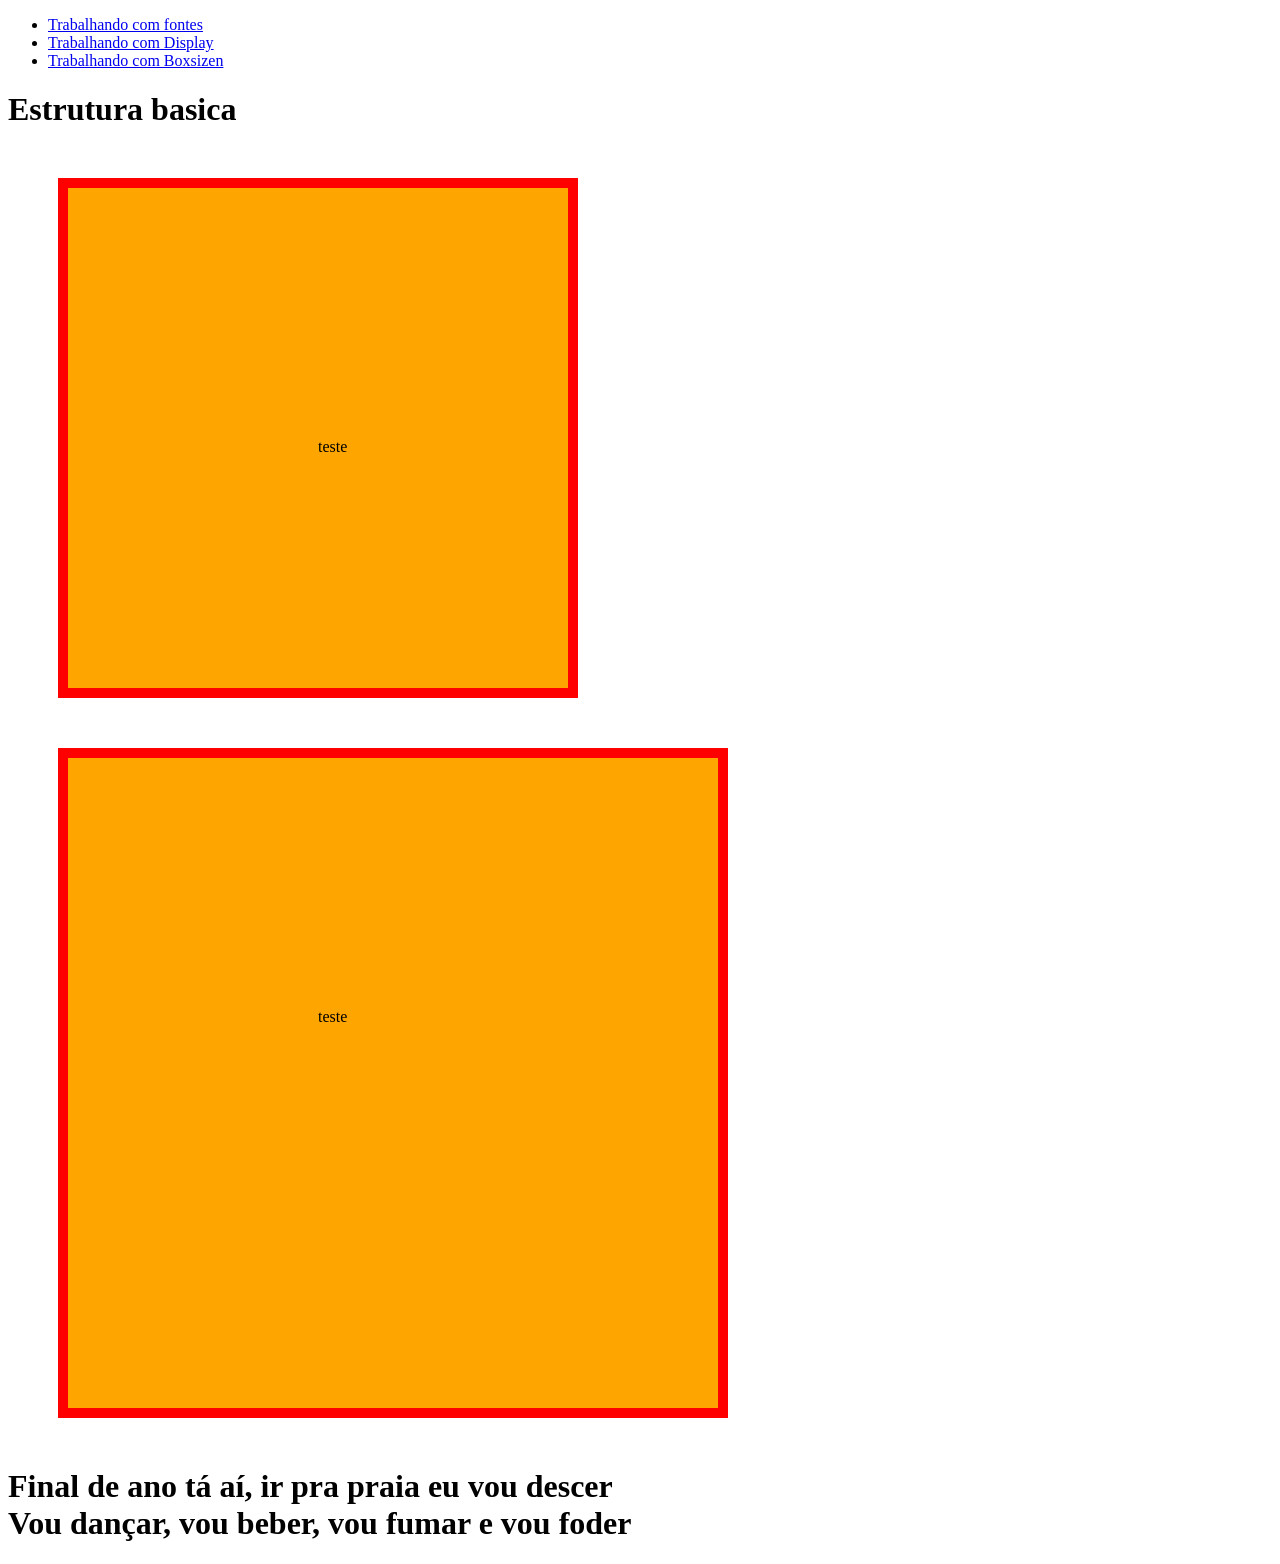
<file: pages/box-sizing.html>
<!DOCTYPE html>
<html lang="pt-BR">

<head>
    <meta charset="UTF-8">
    <meta name="viewport" content="width=device-width, initial-scale=1.0">
    <meta name="description" content="Documentação do Resumão">
    <meta name="author" content="Rafael Domingues">
    <meta name="keywords" content="html, css, tecnologic">
    <title>Resumo das aulas HTML</title>

    <style>
        div {
            background-color: orange;
            width: 150px;
            height: 150px;
            margin: 50px;
            border: 10px solid red;
            padding: 250px;

        }

        #div1 {
            box-sizing: border-box;
        }

        #div2 {
            box-sizing: content-box;
        }
    </style>
</head>

<body>
    <header>
        <nav>
            <ul>
                <li><a href="./pages/fontes.html">Trabalhando com fontes</a></li>
                <li><a href="./pages/display.html">Trabalhando com Display</a></li>
                <li><a href="./pages/box-sizing.html">Trabalhando com Boxsizen</a></li>
            </ul>
        </nav>

    </header>
    <main>
        <h1>Estrutura basica</h1>
        <div id="div1">teste</div>
        <div id="div2">teste</div>
        <h1>Final de ano tá aí, ir pra praia eu vou descer <br>
            Vou dançar, vou beber, vou fumar e vou foder</h1>

    </main>
    <footer>

    </footer>

</body>

</html>
</file>
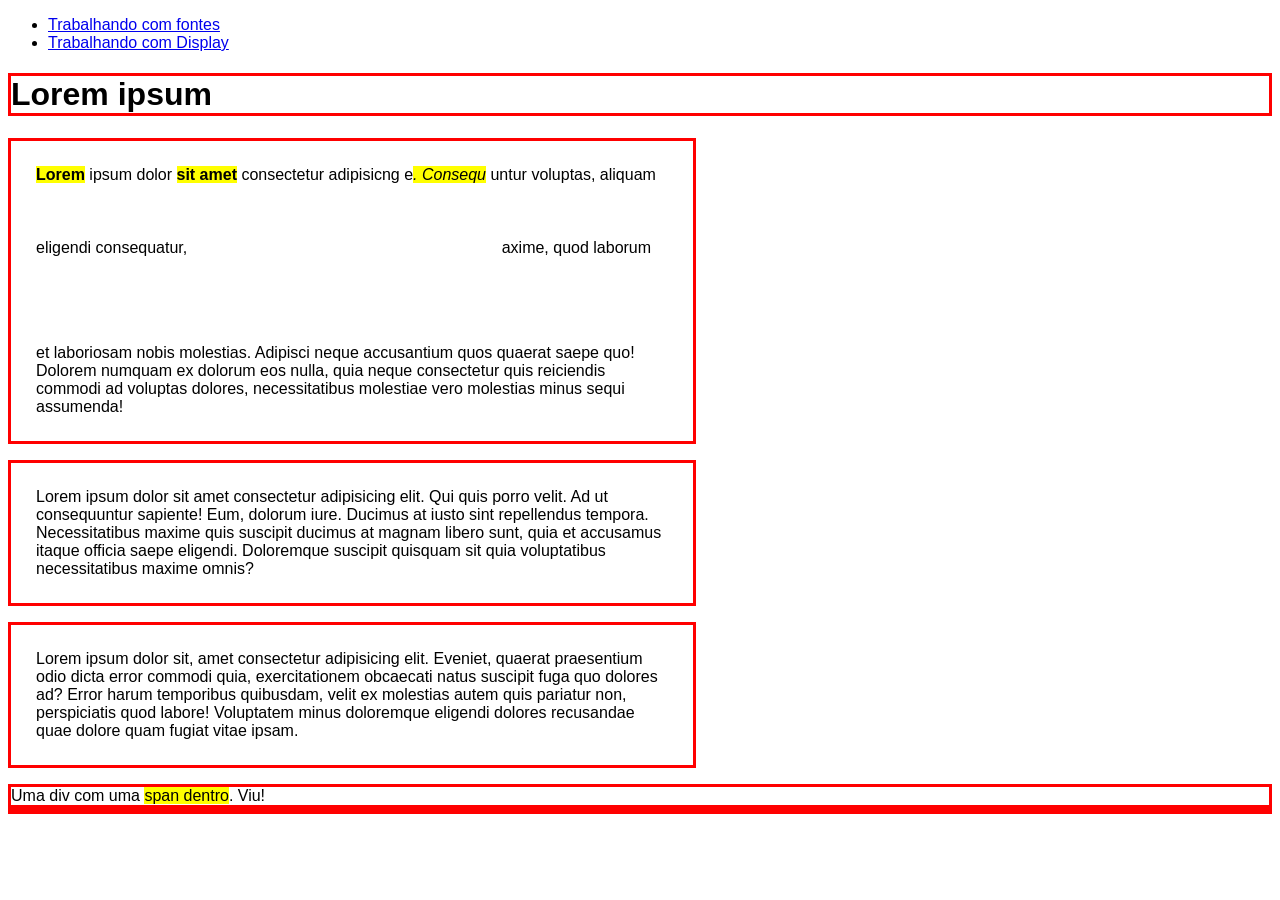
<file: pages/display.html>
<!DOCTYPE html>
<html lang="pt-BR">

<head>
    <meta charset="UTF-8">
    <meta name="viewport" content="width=device-width, initial-scale=1.0">
    <meta name="description" content="Documentação do Resumão">
    <meta name="author" content="Rafael Domingues">
    <meta name="keywords" content="html, css, tecnologic">
    <title>Resumo das aulas HTML</title>
    <style>
        body{
            font-family: sans-serif;
        }
        h1, p, div, footer {
            border: 3px solid red;
        }

        p {
            width: 50%;
            padding: 25px;
        }

        b, strong, i, em, span{
            background-color: yellow;
        }

        em{
            visibility: hidden;
            height: 50px;
            width: 200px;
            margin: 5px;
            padding: 50px;
            display: inline-block;
        }


    </style>
</head>

<body>
    <header>

        <nav>
            <ul>
                <li><a href="./fontes.html">Trabalhando com fontes</a></li>
                <li><a href="./display.html">Trabalhando com Display</a></li>
            </ul>
        </nav>
    </header>

    <main>
        <h1>Lorem ipsum</h1>

        <p><b>Lorem</b>  ipsum dolor <strong>sit amet</strong> consectetur adipisicng e<i>. Consequ</i> untur voluptas, aliquam eligendi consequatur,
           <em>cum m</em>axime, quod laborum et laboriosam nobis molestias. Adipisci neque accusantium quos quaerat saepe quo!
            Dolorem numquam ex dolorum eos nulla, quia neque consectetur quis reiciendis commodi ad voluptas dolores,
            necessitatibus molestiae vero molestias minus sequi assumenda!</p>

        <p>Lorem ipsum dolor sit amet consectetur adipisicing elit. Qui quis porro velit. Ad ut consequuntur sapiente!
            Eum, dolorum iure. Ducimus at iusto sint repellendus tempora. Necessitatibus maxime quis suscipit ducimus at
            magnam libero sunt, quia et accusamus itaque officia saepe eligendi. Doloremque suscipit quisquam sit quia
            voluptatibus necessitatibus maxime omnis?</p>

        <p>Lorem ipsum dolor sit, amet consectetur adipisicing elit. Eveniet, quaerat praesentium odio dicta error
            commodi quia, exercitationem obcaecati natus suscipit fuga quo dolores ad? Error harum temporibus quibusdam,
            velit ex molestias autem quis pariatur non, perspiciatis quod labore! Voluptatem minus doloremque eligendi
            dolores recusandae quae dolore quam fugiat vitae ipsam.</p>

        <div> Uma div com uma <span> span dentro</span>. Viu!</div>
    </main>
    <footer>

    </footer>

</body>

</html>
</file>
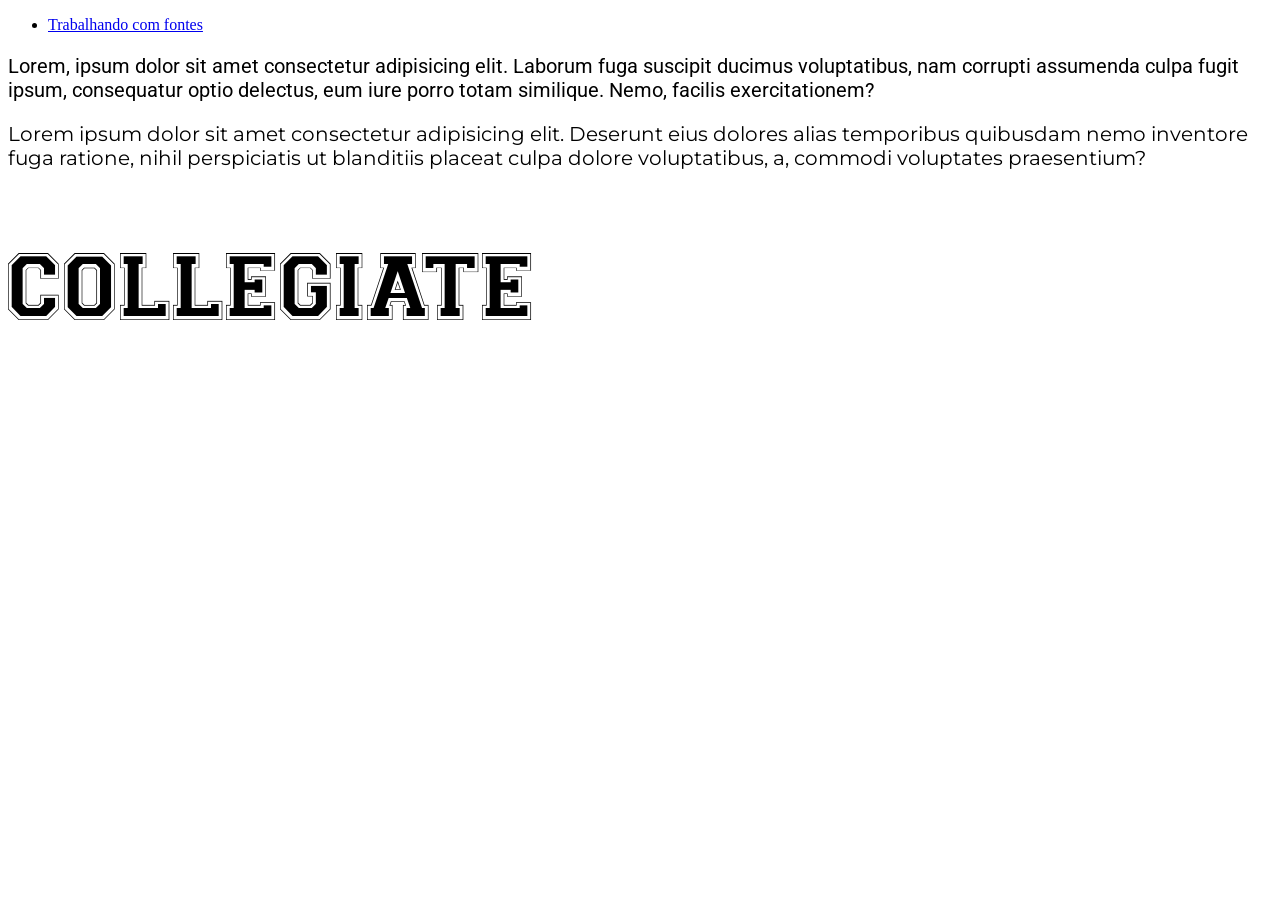
<file: pages/fontes.html>
<!doctype html>
<html lang="pt-BR">

<head>
  <meta charset="UTF-8" />
  <meta name="viewport" content="width=device-width, initial-scale=1.0" />
  <meta name="description" content="Documentação do Resumão" />
  <meta name="author" content="Rafael Domingues" />
  <meta name="keywords" content="html, css, tecnologic" />
  <link rel="preconnect" href="https://fonts.googleapis.com" />
  <link rel="preconnect" href="https://fonts.gstatic.com" crossorigin />

  <link rel="stylesheet" href="../style/style-geral.css">

  <title>Resumo das aulas de Tipografia em HTML e CSS</title>

</head>

<body>
  <header></header>
  <main>
    <section>
      <nav>
        <ul>
          <li><a href="./pages/fontes.html">Trabalhando com fontes</a></li>
        </ul>
      </nav>
    </section>
    <section>
      <article>
        <p class="texto-artigo texto-um">
          Lorem, ipsum dolor sit amet consectetur adipisicing elit. Laborum
          fuga suscipit ducimus voluptatibus, nam corrupti assumenda culpa
          fugit ipsum, consequatur optio delectus, eum iure porro totam
          similique. Nemo, facilis exercitationem?
        </p>
        <p class="texto-artigo texto-dois">
          Lorem ipsum dolor sit amet consectetur adipisicing elit. Deserunt
          eius dolores alias temporibus quibusdam nemo inventore fuga ratione,
          nihil perspiciatis ut blanditiis placeat culpa dolore voluptatibus,
          a, commodi voluptates praesentium?
        </p>
        <p class="texto-artigo texto-tres">
          COLLEGIATE

        </p>
      </article>
    </section>
  </main>
  <footer></footer>
</body>

</html>
</file>
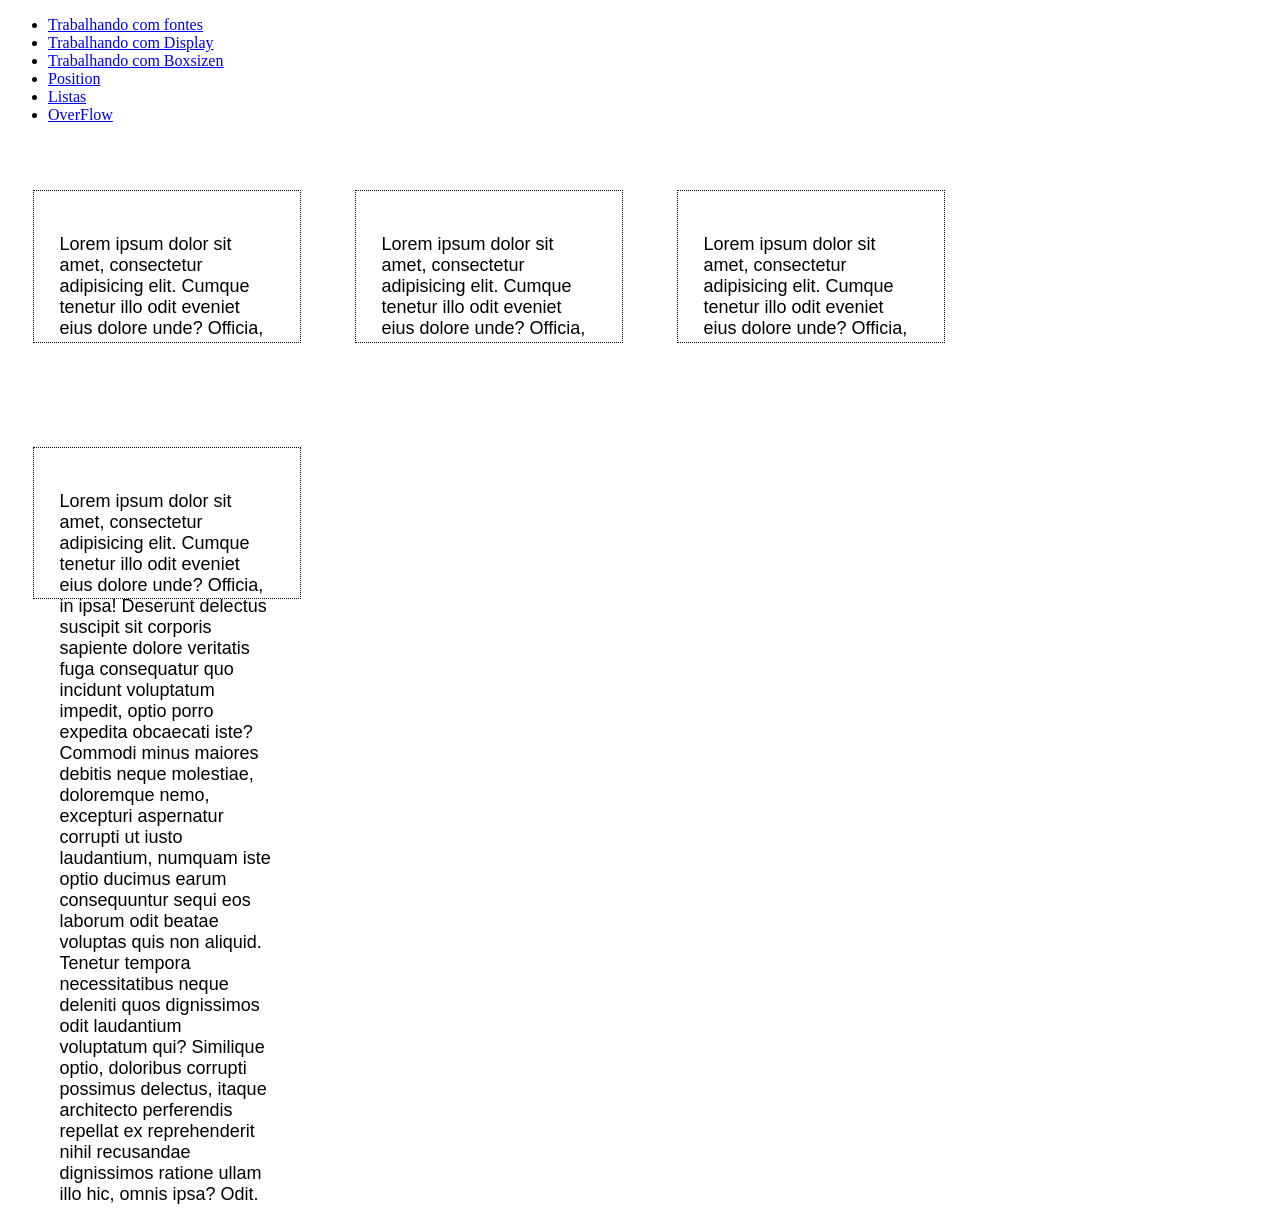
<file: pages/Overflow.html>
<!DOCTYPE html>
<html lang="pt-BR">

<head>
    <meta charset="UTF-8">
    <meta name="viewport" content="width=device-width, initial-scale=1.0">
    <meta name="description" content="Documentação do Resumão">
    <meta name="author" content="Rafael Domingues">
    <meta name="keywords" content="html, css, tecnologic">
    <title>Resumo das aulas HTML</title>
    <style>
        div{
            padding: 2%;
            margin: 50px 2%;
            border: 1px dotted black;
            width: 17%;
            height: 100px;
            font-family: sans-serif;
            font-size: 18px;
            display: inline-block;
        }

        .div1 {
            overflow: hidden;
        }
        .div2 {
            overflow: scroll;
        }
        .div3 {
            overflow: auto;
        }
        .div4 {
            overflow: visible;
        }
    </style>
</head>

<body>
    <header>
        <nav>
            <ul>
                <li><a href="./pages/fontes.html">Trabalhando com fontes</a></li>
                <li><a href="./pages/display.html">Trabalhando com Display</a></li>
                <li><a href="./pages/box-sizing.html">Trabalhando com Boxsizen</a></li>
                <li><a href="./pages/Position.html">Position</a></li>
                <li><a href="./pages/listas.html">Listas</a></li>
                <li><a href="./pages/Overflow.html">OverFlow</a></li>
            </ul>
        </nav>

    </header>
    <main>
        <div class="div1">
            <p>Lorem ipsum dolor sit amet, consectetur adipisicing elit. Cumque tenetur illo odit eveniet eius dolore
                unde?
                Officia, in ipsa! Deserunt delectus suscipit sit corporis sapiente dolore veritatis fuga consequatur quo
                incidunt voluptatum impedit, optio porro expedita obcaecati iste? Commodi minus maiores debitis neque
                molestiae, doloremque nemo, excepturi aspernatur corrupti ut iusto laudantium, numquam iste optio
                ducimus
                earum consequuntur sequi eos laborum odit beatae voluptas quis non aliquid. Tenetur tempora
                necessitatibus
                neque deleniti quos dignissimos odit laudantium voluptatum qui? Similique optio, doloribus corrupti
                possimus
                delectus, itaque architecto perferendis repellat ex reprehenderit nihil recusandae dignissimos ratione
                ullam
                illo hic, omnis ipsa? Odit.</p>
        </div>
        <div class="div2">
            <p>Lorem ipsum dolor sit amet, consectetur adipisicing elit. Cumque tenetur illo odit eveniet eius dolore
                unde?
                Officia, in ipsa! Deserunt delectus suscipit sit corporis sapiente dolore veritatis fuga consequatur quo
                incidunt voluptatum impedit, optio porro expedita obcaecati iste? Commodi minus maiores debitis neque
                molestiae, doloremque nemo, excepturi aspernatur corrupti ut iusto laudantium, numquam iste optio
                ducimus
                earum consequuntur sequi eos laborum odit beatae voluptas quis non aliquid. Tenetur tempora
                necessitatibus
                neque deleniti quos dignissimos odit laudantium voluptatum qui? Similique optio, doloribus corrupti
                possimus
                delectus, itaque architecto perferendis repellat ex reprehenderit nihil recusandae dignissimos ratione
                ullam
                illo hic, omnis ipsa? Odit.</p>
        </div>
        <div class="div3">
            <p>Lorem ipsum dolor sit amet, consectetur adipisicing elit. Cumque tenetur illo odit eveniet eius dolore
                unde?
                Officia, in ipsa! Deserunt delectus suscipit sit corporis sapiente dolore veritatis fuga consequatur quo
                incidunt voluptatum impedit, optio porro expedita obcaecati iste? Commodi minus maiores debitis neque
                molestiae, doloremque nemo, excepturi aspernatur corrupti ut iusto laudantium, numquam iste optio
                ducimus
                earum consequuntur sequi eos laborum odit beatae voluptas quis non aliquid. Tenetur tempora
                necessitatibus
                neque deleniti quos dignissimos odit laudantium voluptatum qui? Similique optio, doloribus corrupti
                possimus
                delectus, itaque architecto perferendis repellat ex reprehenderit nihil recusandae dignissimos ratione
                ullam
                illo hic, omnis ipsa? Odit.</p>
        </div>
        <div class="div4">
            <p>Lorem ipsum dolor sit amet, consectetur adipisicing elit. Cumque tenetur illo odit eveniet eius dolore
                unde?
                Officia, in ipsa! Deserunt delectus suscipit sit corporis sapiente dolore veritatis fuga consequatur quo
                incidunt voluptatum impedit, optio porro expedita obcaecati iste? Commodi minus maiores debitis neque
                molestiae, doloremque nemo, excepturi aspernatur corrupti ut iusto laudantium, numquam iste optio
                ducimus
                earum consequuntur sequi eos laborum odit beatae voluptas quis non aliquid. Tenetur tempora
                necessitatibus
                neque deleniti quos dignissimos odit laudantium voluptatum qui? Similique optio, doloribus corrupti
                possimus
                delectus, itaque architecto perferendis repellat ex reprehenderit nihil recusandae dignissimos ratione
                ullam
                illo hic, omnis ipsa? Odit.</p>
        </div>
    </main>
    <footer>

    </footer>

</body>

</html>
</file>
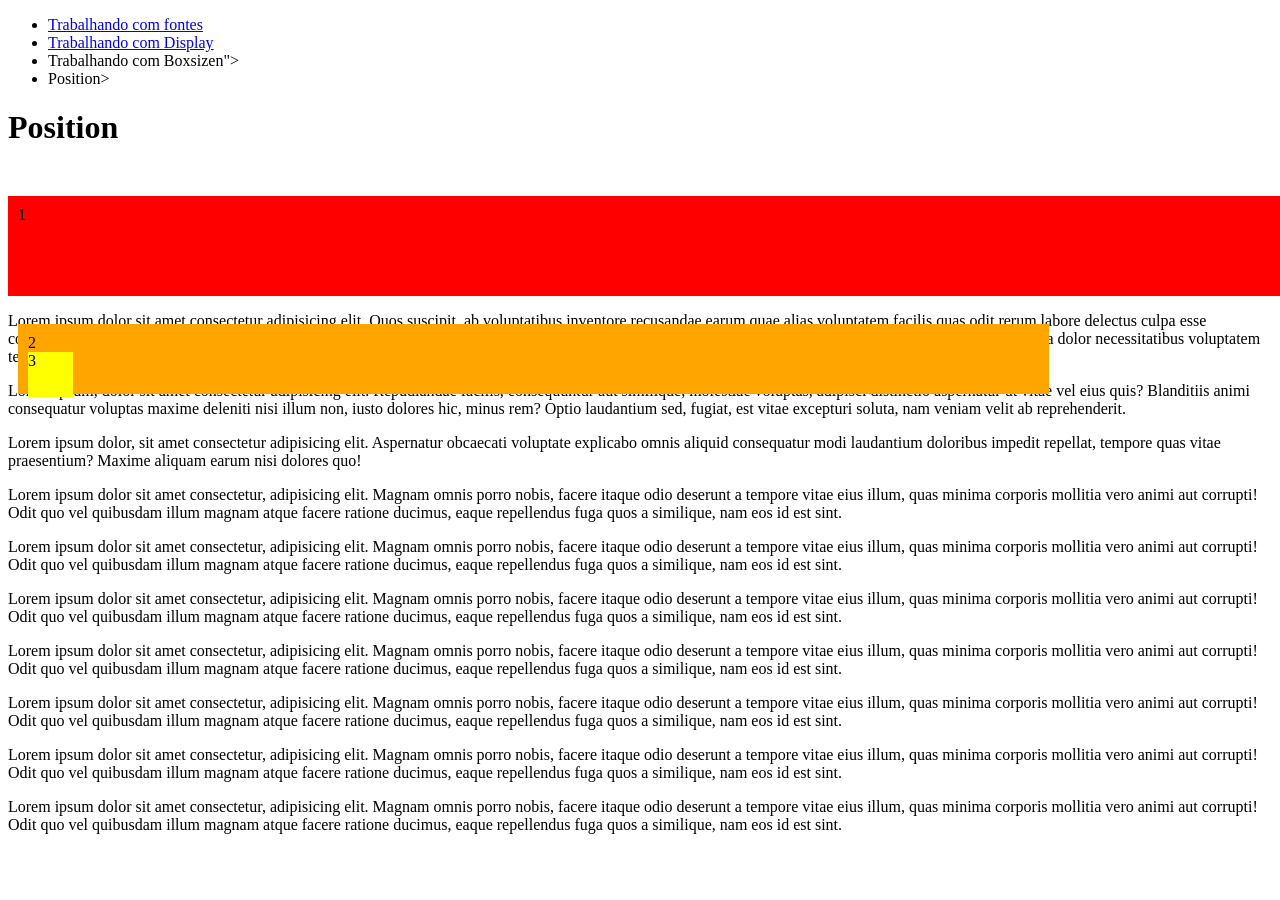
<file: pages/Position.html>
<!DOCTYPE html>
<html lang="pt-BR">

<head>
    <meta charset="UTF-8">
    <meta name="viewport" content="width=device-width, initial-scale=1.0">
    <meta name="description" content="Documentação do Resumão">
    <meta name="author" content="Rafael Domingues">
    <meta name="keywords" content="html, css, tecnologic">
    <title>Resumo das aulas HTML</title>
    <style>
        #um {
            background-color: red;
            padding: 10px;
            width: 100%;
            height: 80px;
            margin-top: 50px;
            position: relative;
            top: 0;
            
            
        }
        
        #dois{
            background-color: orange;
            padding: 10px;
            width: 80%;
            height: 50px;
            position: relative;
            top: 100px;

    
        }

        #tres {
            background-color: yellow;
            width: 45px;
            height: 45px;

        }
    </style>
</head>

<body>
    <header>
        <nav>
            <ul>
                <li><a href="./pages/fontes.html">Trabalhando com fontes</a></li>
                <li><a href="./pages/display.html">Trabalhando com Display</a></li>
                <li><a href="./pages/box-sizing.html"></a>Trabalhando com Boxsizen"></a></li>
                <li><a href="./pages/Position.html"></a>Position></a></li>
            </ul>
        </nav>

    </header>
    <main>
        <h1>Position</h1>
        <div id="container">
            <div id="um">
                1
                <div id="dois">
                    2
                    <div id="tres">
                        3
                    </div>
                </div>
            </div>
            <p>
                Lorem ipsum dolor sit amet consectetur adipisicing elit. Quos suscipit, ab voluptatibus inventore
                recusandae earum quae alias voluptatem facilis quas odit rerum labore delectus culpa esse consequuntur
                commodi dignissimos tempore perferendis unde voluptas, laborum quaerat dolores! Nemo sit, voluptatum
                vero eaque eligendi, et, veniam optio nulla dolor necessitatibus voluptatem tenetur!
            </p>
            <p>
                Lorem ipsum, dolor sit amet consectetur adipisicing elit. Repudiandae facilis, consequuntur aut
                similique, molestiae voluptas, adipisci distinctio aspernatur ut vitae vel eius quis? Blanditiis animi
                consequatur voluptas maxime deleniti nisi illum non, iusto dolores hic, minus rem? Optio laudantium sed,
                fugiat, est vitae excepturi soluta, nam veniam velit ab reprehenderit.
            </p>
            <p>
                Lorem ipsum dolor, sit amet consectetur adipisicing elit. Aspernatur obcaecati voluptate explicabo omnis
                aliquid consequatur modi laudantium doloribus impedit repellat, tempore quas vitae praesentium? Maxime
                aliquam earum nisi dolores quo!
            </p>
            <p>
                Lorem ipsum dolor sit amet consectetur, adipisicing elit. Magnam omnis porro nobis, facere itaque odio
                deserunt a tempore vitae eius illum, quas minima corporis mollitia vero animi aut corrupti! Odit quo vel
                quibusdam illum magnam atque facere ratione ducimus, eaque repellendus fuga quos a similique, nam eos id
                est sint.
            </p>
            <p>
                Lorem ipsum dolor sit amet consectetur, adipisicing elit. Magnam omnis porro nobis, facere itaque odio
                deserunt a tempore vitae eius illum, quas minima corporis mollitia vero animi aut corrupti! Odit quo vel
                quibusdam illum magnam atque facere ratione ducimus, eaque repellendus fuga quos a similique, nam eos id
                est sint.
            </p>
            <p>
                Lorem ipsum dolor sit amet consectetur, adipisicing elit. Magnam omnis porro nobis, facere itaque odio
                deserunt a tempore vitae eius illum, quas minima corporis mollitia vero animi aut corrupti! Odit quo vel
                quibusdam illum magnam atque facere ratione ducimus, eaque repellendus fuga quos a similique, nam eos id
                est sint.
            </p>
            <p>
                Lorem ipsum dolor sit amet consectetur, adipisicing elit. Magnam omnis porro nobis, facere itaque odio
                deserunt a tempore vitae eius illum, quas minima corporis mollitia vero animi aut corrupti! Odit quo vel
                quibusdam illum magnam atque facere ratione ducimus, eaque repellendus fuga quos a similique, nam eos id
                est sint.
            </p>
            <p>
                Lorem ipsum dolor sit amet consectetur, adipisicing elit. Magnam omnis porro nobis, facere itaque odio
                deserunt a tempore vitae eius illum, quas minima corporis mollitia vero animi aut corrupti! Odit quo vel
                quibusdam illum magnam atque facere ratione ducimus, eaque repellendus fuga quos a similique, nam eos id
                est sint.
            </p>
            <p>
                Lorem ipsum dolor sit amet consectetur, adipisicing elit. Magnam omnis porro nobis, facere itaque odio
                deserunt a tempore vitae eius illum, quas minima corporis mollitia vero animi aut corrupti! Odit quo vel
                quibusdam illum magnam atque facere ratione ducimus, eaque repellendus fuga quos a similique, nam eos id
                est sint.
            </p>
            <p>
                Lorem ipsum dolor sit amet consectetur, adipisicing elit. Magnam omnis porro nobis, facere itaque odio
                deserunt a tempore vitae eius illum, quas minima corporis mollitia vero animi aut corrupti! Odit quo vel
                quibusdam illum magnam atque facere ratione ducimus, eaque repellendus fuga quos a similique, nam eos id
                est sint.
            </p>

        </div>

    </main>
    <footer>

    </footer>

</body>

</html>
</file>
<file: style/style-geral.css>
@import url("https://fonts.googleapis.com/css2?family=Roboto:ital,wght@0,100..900;1,100..900&display=swap");
@import url('https://fonts.googleapis.com/css2?family=Montserrat:ital,wght@0,100..900;1,100..900&family=Roboto:ital,wght@0,100..900;1,100..900&display=swap');

@font-face {
  font-family: 'Collage';
  src: url(../font/CollegiateFLF.ttf) format('opentype'),
    url(../font/CollegiateBorderFLF.ttf) format('opentype'),
    url(../font/CollegiateBoldFLF.ttf) format('opentype'),
    url(../font/CollegiateInsideFLF.ttf) format('opentype'),
    url(../font/CollegiateOutlineFLF.ttf) format('opentype');
}


.texto-um {
  font-family: Roboto;
  font-size: 20px;
}

.texto-dois {
  font-family: 'Montserrat';
  font-size: 20px;
}

.texto-tres {
  font-family: 'Collage';
  font-size: 80px;
}
</file>
